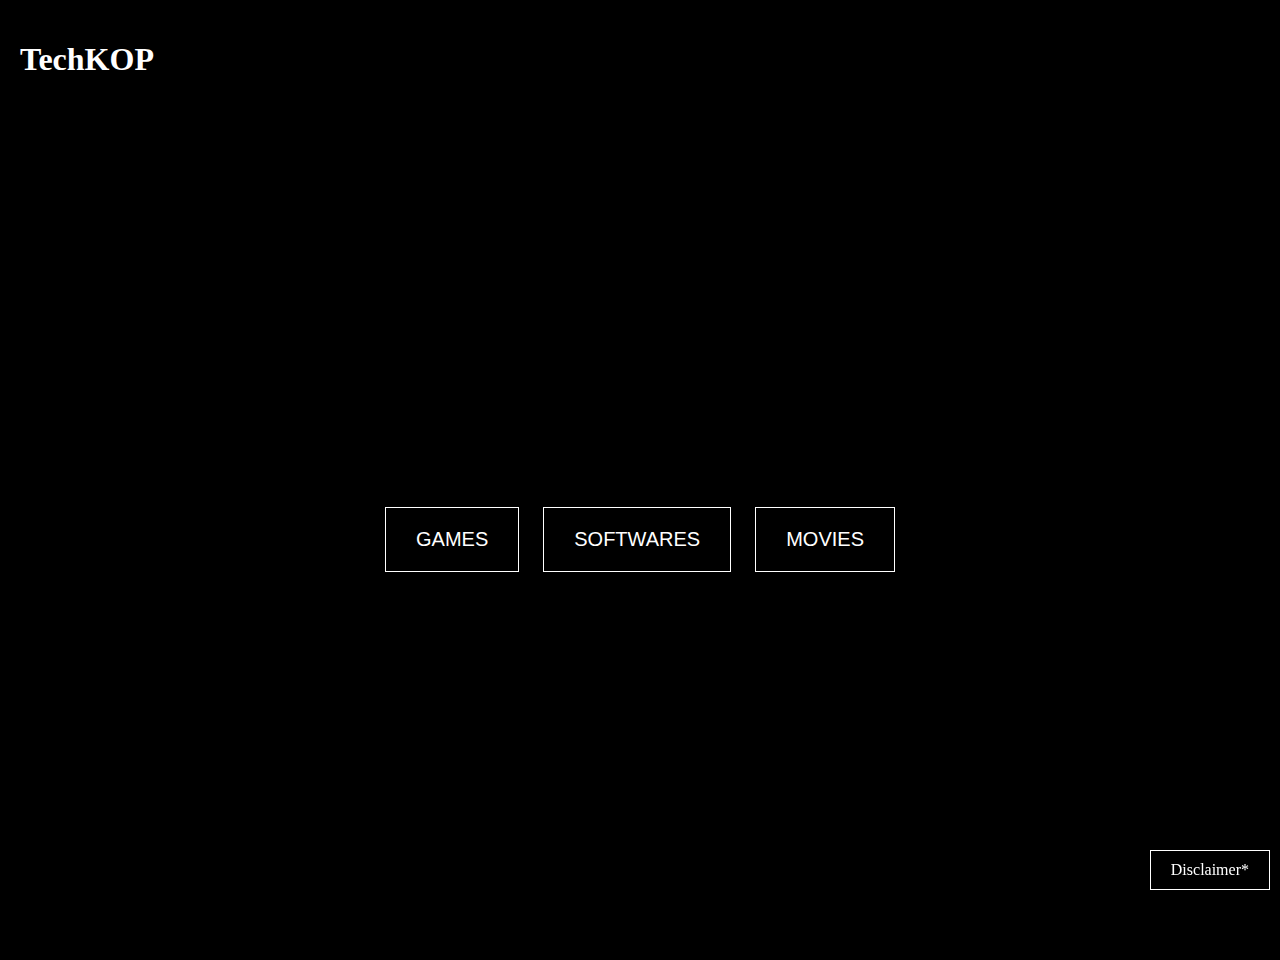
<file: index.html>
<!DOCTYPE html>
<html lang="en">
<head>
    <meta charset="UTF-8">
    <meta name="viewport" content="width=device-width, initial-scale=1.0">
    <title>TechKOP</title>
    <style>
        body {
            margin: 0;
            padding: 0;
            background-image: url('background.jpg');
            background-size: cover;
            background-repeat: no-repeat;
            background-position: top;
            color: black;
        }
        .header {
            background-color: black;
            color: white;
            text-align: left;
            padding: 20px;
            display: flex;
            align-items: center;
        }
        .logo {
            width: 70px;
            margin-right: 10px;
        }
        .container {
            display: flex;
            justify-content: center;
            align-items: center;
            height: calc(100vh - 60px);
        }
        .buttons {
            text-align: center;
        }
        .buttons button {
            background-color: transparent;
            color: white;
            border: 1px solid white;
            padding: 20px 30px; /* Adjust padding for larger buttons */
            margin: 0 10px;
            font-size: 20px; /* Adjust font size for larger text */
            cursor: pointer;
            transition: background-color 0.3s, color 0.3s;
            position: relative;
            text-decoration: none; /* Remove underlines from the button text */
        }
        .buttons button:hover {
            background-color: white;
            color: black;
        }
        .button-image {
            position: absolute;
            top: -175px;
            left: 10;
            right: 0;
            margin: 0 auto;
            width: 150px;
            height: 150px;
        }
        .button-image1 {
            position: absolute;
            top: -175px;
            left: 0;
            right: 0;
            margin: 0 auto;
            width: 150px;
            height: 140px;
        }
        .button-image2 {
            position: absolute;
            top: -200px;
            left: 0;
            right: 0;
            margin: 0 auto;
            width: 125px;
            height: 175px;
        }
        .buttons button a {
            text-decoration: none; /* Remove underlines from the button names */
            color: inherit; /* Inherit the button's color (white) */
        }
        /* Add styles for the disclaimer button */
        .disclaimer-button {
            position: fixed;
            bottom: 10px;
            right: 10px;
            background-color: transparent;
            color: white;
            border: 1px solid white;
            padding: 10px 20px;
            font-size: 16px;
            cursor: pointer;
            transition: background-color 0.3s, color 0.3s;
            text-decoration: none; /* Remove underline from the button text */
        }
        .disclaimer-button:hover {
            background-color: white;
            color: black;
        }
    </style>
</head>
<body>
    <div class="header">
        <h1>TechKOP</h1>
    </div>
    <div class="container">
        <div class="buttons">
            <button>
                <a href="Game.html">GAMES</a>
            </button>
            <button>
                <a href="softwares.html">SOFTWARES</a>
            </button>
            <button>
                <a href="Movies.html">MOVIES</a>
            </button>
        </div>
    </div>
    <!-- Add the Disclaimer button -->
    <a href="Disclaimer.html" class="disclaimer-button">Disclaimer*</a>
</body>
</html>
</file>
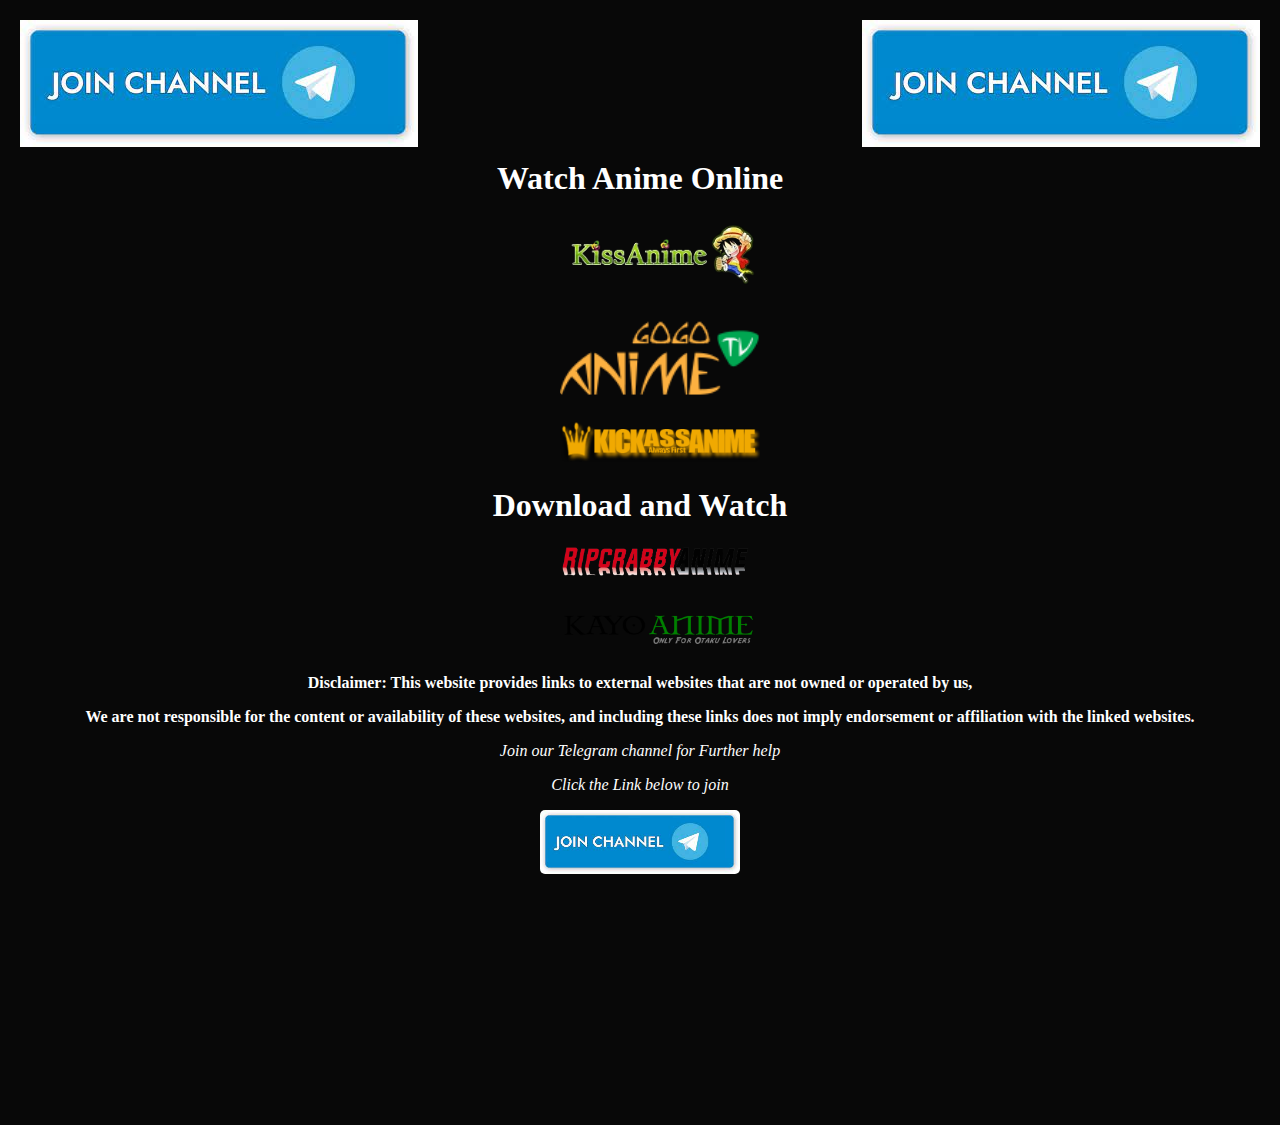
<file: anime.html>
<!DOCTYPE html>
<html>
<head>
    <title>Anime Page</title>
    <style>
        body {
            color: white;
            margin: 0; /* Reset margin to remove extra space around the body */
            padding: 0; /* Reset padding to remove extra space around the body */
            min-height: 100vh;
            background-color: #111; /* Added background color for better visibility */
        }
        .menu {
            text-align: center;
            padding: 10px;
        }
        .menu ul {
            list-style-type: none;
            padding: 10;
        }
        .menu ul li {
            margin-bottom: 20px;
        }
        .menu a {
            text-decoration: none;
            display: inline-block;
            position: relative;
        }
        .menu a img {
            /* Customize image size here */
            width: 200px; /* You can change this value to your desired width */
            height: auto; /* Auto-adjusts the height while maintaining aspect ratio */
            border-radius: 5px;
        }
        .menu a:hover img {
            opacity: 0.7; /* Reduce opacity on hover to indicate it's clickable */
        }
        .menu::before {
            content: "";
            background: rgba(0, 0, 0, 0.5);
            position: absolute;
            top: 0;
            left: 0;
            width: 100%;
            height: 125%;
            z-index: -1;
        }
        .search-container {
            text-align: center;
            padding: 20px;
        }
        .search-input {
            padding: 8px;
            border: 1px solid #ccc;
            border-radius: 5px;
            width: 300px;
            font-size: 16px;
        }
        .disclaimer {
            font-weight: bold;
        }
        /* Position the buttons */
        .top-left-button {
            position: absolute;
            left: 20px;
            top: 20px;
        }
        .top-right-button {
            position: absolute;
            right: 20px;
            top: 20px;
        }
        /* Added margin-top to move the content down */
        .menu-content {
            margin-top: 150px; /* Adjust this value as needed */
        }
    </style>
</head>
<body>
    <!-- Top left button -->
    <div class="top-left-button">
        <a href="https://t.me/+HEK1QwXT4qkxMDk1" target="_blank">
            <img src="join.jpg" alt="telegram">
        </a>
    </div>
    <!-- Top right button -->
    <div class="top-right-button">
        <a href="https://t.me/+HEK1QwXT4qkxMDk1" target="_blank">
            <img src="join.jpg" alt="telegram">
        </a>
    </div>
    <div class="menu">
        <div class="menu-content"> <!-- Added a container for the content -->
            <h1>Watch Anime Online</h1>
            <ul id="categoryList">
                <li>
                    <a href="https://oke.io/U8rfp" target="_blank">
                        <img src="kissanime.png" alt="Kissanime Image">
                    </a>
                </li>
                <li>
                    <a href="https://oke.io/jBAf" target="_blank">
                        <img src="gogoanime.png" alt="gogoanime">
                    </a>
                </li>
                <li>
                    <a href="https://oke.io/0OAP8Ja" target="_blank">
                        <img src="kickassanime.png" alt="kickassanime">
                    </a>
                </li>
            </ul>
            <h1>Download and Watch</h1>
            <ul id="categoryList">
                <li>
                    <a href="https://oke.io/NMiWYz5e" target="_blank">
                        <img src="ripcrabbyanime.png" alt="ripcrabbyanime">
                    </a>
                </li>
                <li>
                    <a href="https://oke.io/XHd2p" target="_blank">
                        <img src="kayoanime.png" alt="kayoanime">
                    </a>
                </li>
            </ul>
            <p class="disclaimer">
                Disclaimer: This website provides links to external websites that are not owned or operated by us,
            </p>
            <p class="disclaimer">We are not responsible for the content or availability of these websites, and including these links does not imply endorsement or affiliation with the linked websites.</p>
            <i class="italic-text">Join our Telegram channel for Further help</i>
            <p><i class="italic-text">Click the Link below to join</i></p>

            <li>
                <a href="https://t.me/+HEK1QwXT4qkxMDk1" target="_blank">
                    <img src="join.jpg" alt="telegram">
                </a>
            </li>
        </div>
    </div>
</body>
</html>
</file>
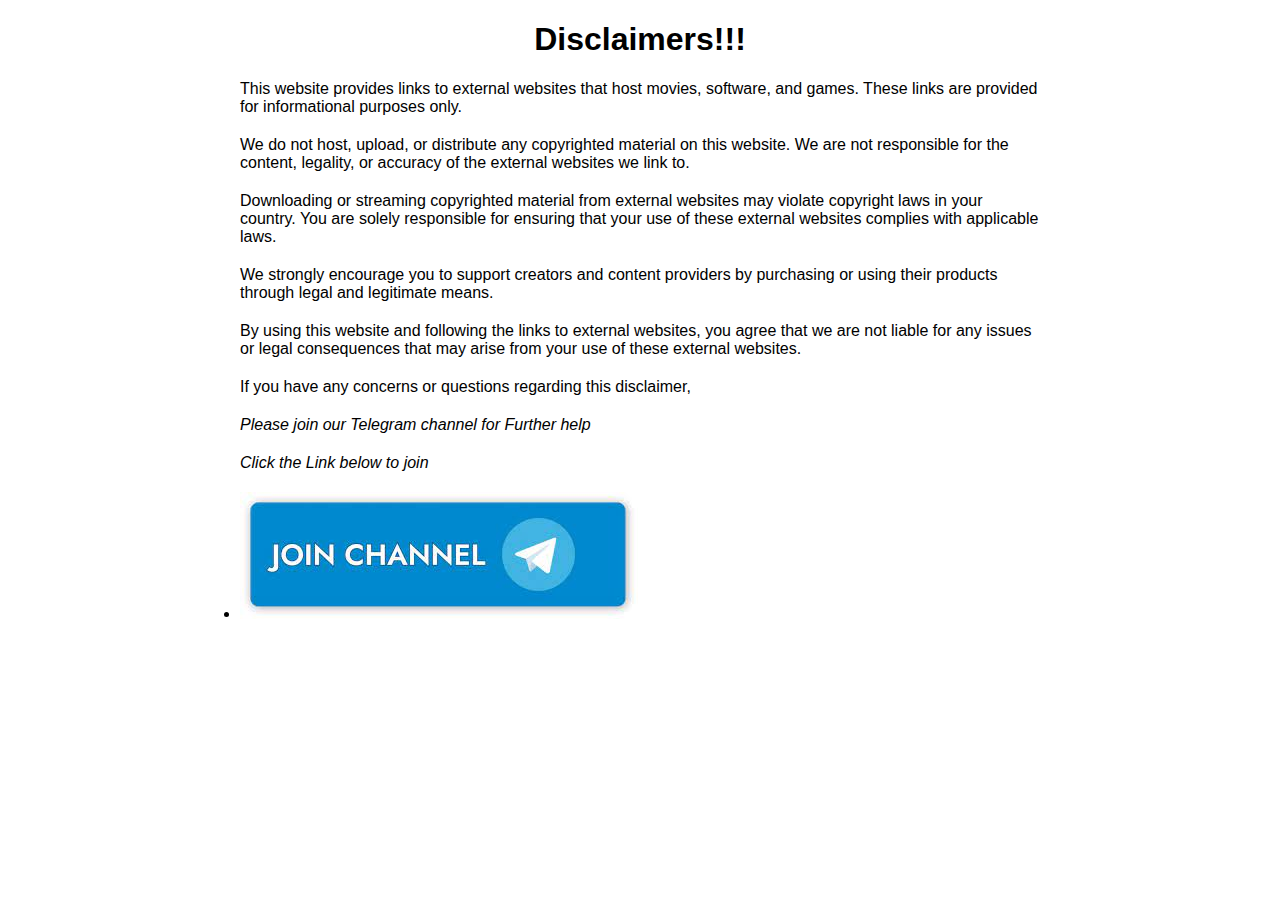
<file: Disclaimer.html>
<!DOCTYPE html>
<html lang="en">
<head>
    <meta charset="UTF-8">
    <meta name="viewport" content="width=device-width, initial-scale=1.0">
    <title>Disclaimers</title>
    <style>
        body {
            font-family: Arial, sans-serif;
            margin: 20px;
        }
        .container {
            max-width: 800px;
            margin: 0 auto;
        }
        h1 {
            text-align: center;
        }
        p {
            margin: 20px 0;
        }
    </style>
</head>
<body>
    <div class="container">
        <h1>Disclaimers!!!</h1>
        <p>This website provides links to external websites that host movies, software, and games. These links are provided for informational purposes only.</p>
        
        <p>We do not host, upload, or distribute any copyrighted material on this website. We are not responsible for the content, legality, or accuracy of the external websites we link to.</p>
        
        <p>Downloading or streaming copyrighted material from external websites may violate copyright laws in your country. You are solely responsible for ensuring that your use of these external websites complies with applicable laws.</p>
        
        <p>We strongly encourage you to support creators and content providers by purchasing or using their products through legal and legitimate means.</p>
        
        <p>By using this website and following the links to external websites, you agree that we are not liable for any issues or legal consequences that may arise from your use of these external websites.</p>
        
        <p>If you have any concerns or questions regarding this disclaimer,</p>
        <i class="italic-text">Please join our Telegram channel for Further help</i>
        <p><i class="italic-text">Click the Link below to join</i></p>

        <li>
            <a href="https://oke.io/mpBW7ot" target="_blank">
                <img src="join.jpg" alt="telegram">
            </a>
        </li>
    </div>
</body>
</html>
</file>
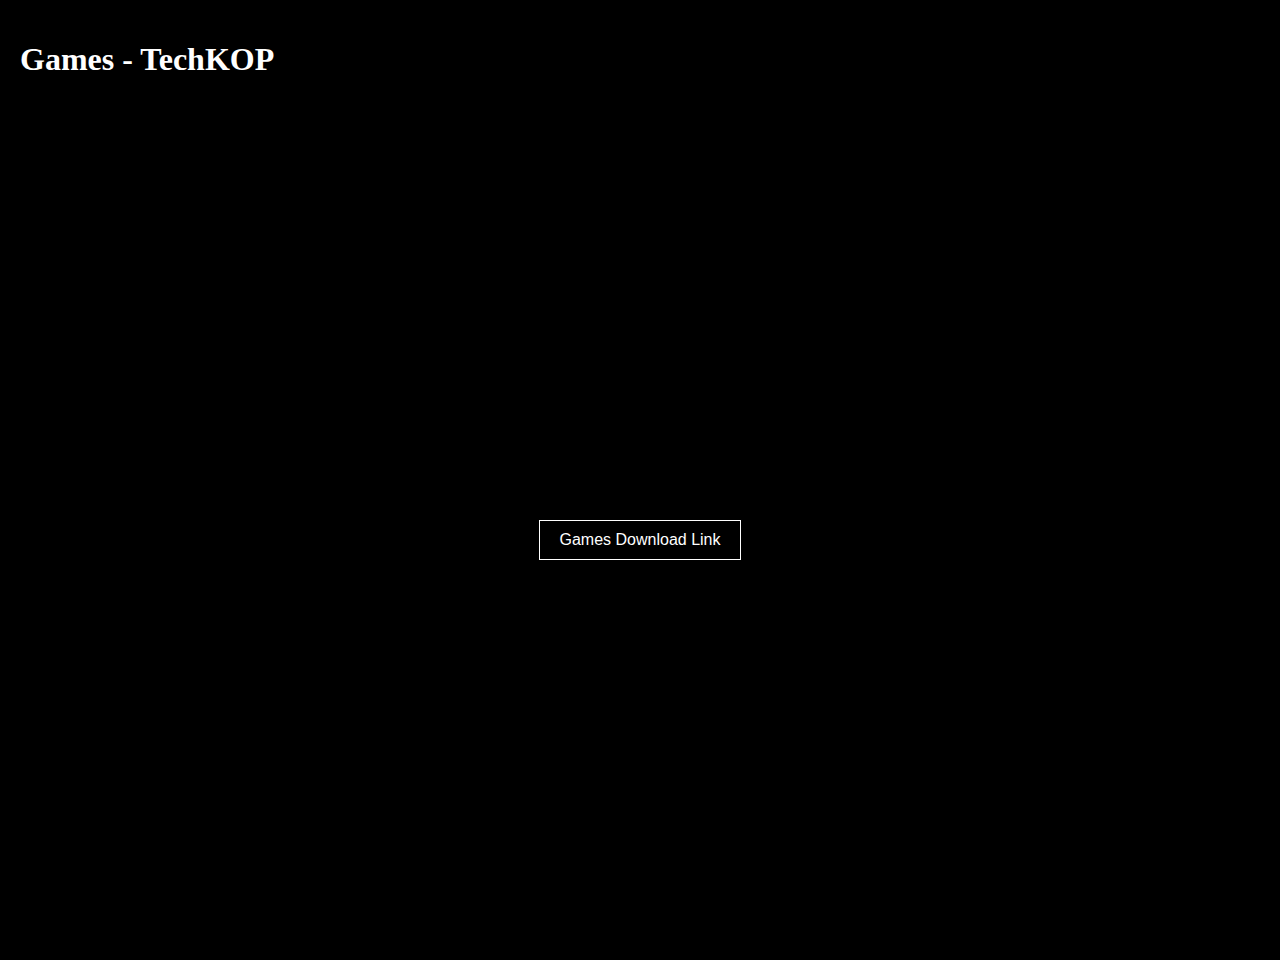
<file: Game.html>
<!DOCTYPE html>
<html lang="en">
<head>
    <meta charset="UTF-8">
    <meta name="viewport" content="width=device-width, initial-scale=1.0">
    <title>Games - TechKOP</title>
    <style>
        body {
            margin: 0;
            padding: 0;
            background-color: black;
            color: white;
        }
        .header {
            background-color: black;
            color: white;
            text-align: left;
            padding: 20px;
        }
        .container {
            display: flex;
            justify-content: center;
            align-items: center;
            height: calc(100vh - 60px); /* Adjust for the header height <a href="gamelist.html"><button>Play Online</button></a> */
        }
        .buttons {
            text-align: center;
        }
        .buttons button {
            background-color: transparent;
            color: white;
            border: 1px solid white;
            padding: 10px 20px;
            margin: 0 10px;
            font-size: 16px;
            cursor: pointer;
            transition: background-color 0.3s, color 0.3s;
        }
        .buttons button:hover {
            background-color: white;
            color: black;
        }        
    </style>
</head>
<body>
    <div class="header">
        <h1>Games - TechKOP</h1>
    </div>
    <div class="container">
        <div class="buttons">
         
            <a href="gamedownloadlist.html"><button>Games Download Link</button></a>
        </div>
        
    
    </div>
</body>
</html>
</file>
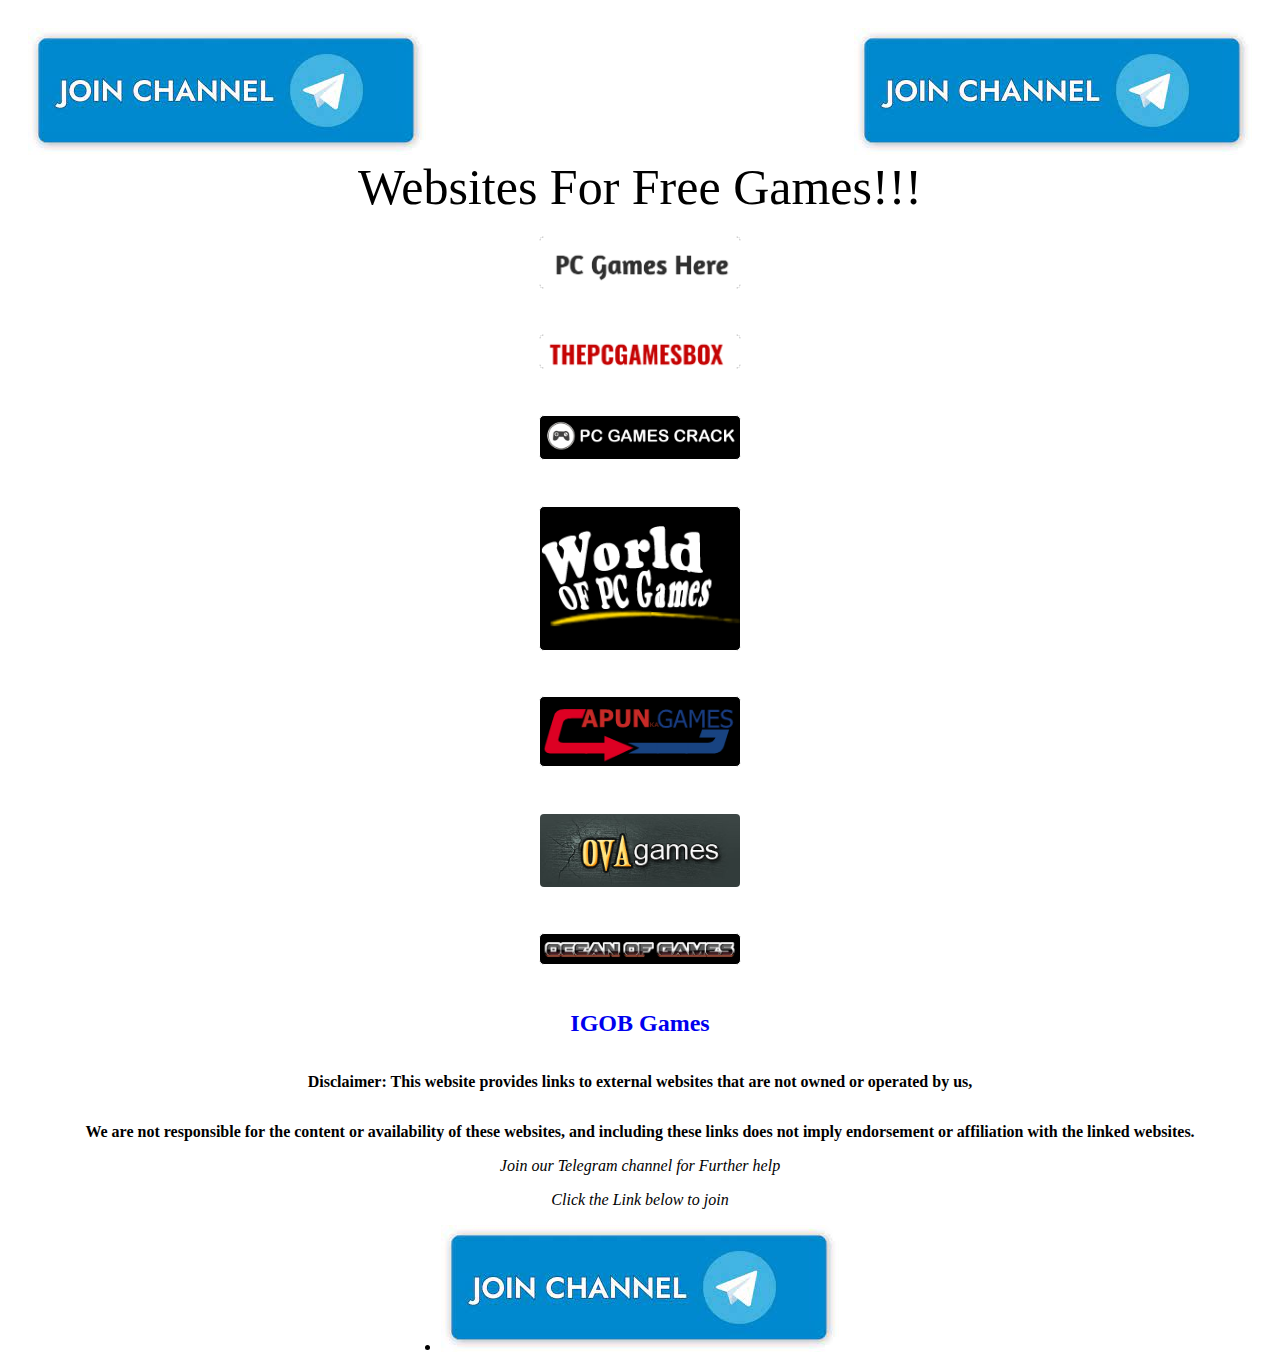
<file: gamedownloadlist.html>
<!DOCTYPE html>
<html>
<head>
    <title>Free Games!!!</title>
    <style>
        /* Style for the download buttons */
        a {
            text-decoration: none;
        }
        button {
            background-color: blue;
            color: white;
            padding: 10px 20px;
            border: none;
            cursor: pointer;
        }
        /* Center the title */
        .title {
            text-align: center;
            font-size: 50px;
            margin-top: 150px;
        }
        /* Style for the disclaimer and italic text */
        .disclaimer {
            font-weight: bold;
            text-align: center; /* Center-align the disclaimer */
        }
        .italic-text {
            font-size: 16px; /* Adjust the size as needed */
            text-align: center; /* Center-align the italic text */
        }
        /* Center-align the entire body content */
        body {
            display: flex;
            flex-direction: column;
            align-items: center;
            justify-content: center;
            min-height: 100vh;
            position: relative; /* Add relative positioning to the body */
        }
        /* Position the buttons */
        .top-left-button {
            position: absolute;
            left: 20px;
            top: 20px;
        }
        .top-right-button {
            position: absolute;
            right: 20px;
            top: 20px;
        }
        h2 a img {
    /* Customize image size here */
    width: 200px; /* You can change this value to your desired width */
    height: auto; /* Auto-adjusts the height while maintaining aspect ratio */
    border-radius: 5px;
    background-color: black; /* Set the background color to black */
    border: 1px solid white; /* Add a white border around the image */
}
    </style>
</head>
<body>
    <!-- Top left button -->
    <div class="top-left-button">
        <a href="https://t.me/+HEK1QwXT4qkxMDk1" target="_blank">
            <img src="join.jpg" alt="telegram">
        </a>
    </div>
    <!-- Top right button -->
    <div class="top-right-button">
        <a href="https://t.me/+HEK1QwXT4qkxMDk1" target="_blank">
            <img src="join.jpg" alt="telegram">
        </a>
    </div>
    
    <div class="title">Websites For Free Games!!!</div>

    <h2>
        <a href="https://oke.io/HrKWTl" target="_blank">
            <img src="pcgameshere.png" alt="PC Games Here">
        </a>
    </h2>
    
    <h2>
        <a href="https://oke.io/SyHj9T9b" target="_blank">
            <img src="thepcgamesbox.png" alt="PC Games Box">
        </a>
    </h2>
    
    <h2>
        <a href="https://oke.io/MaYnquP" target="_blank">
            <img src="pcgames.png" alt="PC Games Crack">
        </a>
    </h2>       
    <h2>
        <a href="https://oke.io/EstxK" target="_blank">
            <img src="WorldofPCGames.jpg" alt="World of Games">
        </a>
    </h2>
    
    <h2>
        <a href="https://www.apunkagames.com/" target="_blank">
            <img src="apunkagames.png" alt="ApunKaGames">
        </a>
    </h2>
    
    <h2>
        <a href="https://oke.io/hWFMX8P" target="_blank">
            <img src="ovagames.jpg" alt="OvaGames">
        </a>
    </h2>
    
    <h2>
        <a href="https://oke.io/VLTf" target="_blank">
            <img src="oceanofgames.png" alt="OceanOfGames">
        </a>
    </h2>
    <h2>
        <a href="https://oke.io/gxbgZ3" target="_blank">
            IGOB Games      </a>
    </h2>
    
    <p class="disclaimer">
        Disclaimer: This website provides links to external websites that are not owned or operated by us,
    </p>
    <p class="disclaimer">We are not responsible for the content or availability of these websites, and including these links does not imply endorsement or affiliation with the linked websites.</p>
    <i class="italic-text">Join our Telegram channel for Further help</i>
    <p><i class="italic-text">Click the Link below to join</i></p>
    <li>
        <a href="https://t.me/+HEK1QwXT4qkxMDk1" target="_blank">
            <img src="join.jpg" alt="telegram">
        </a>
    </li>
</body>
</html>
</file>
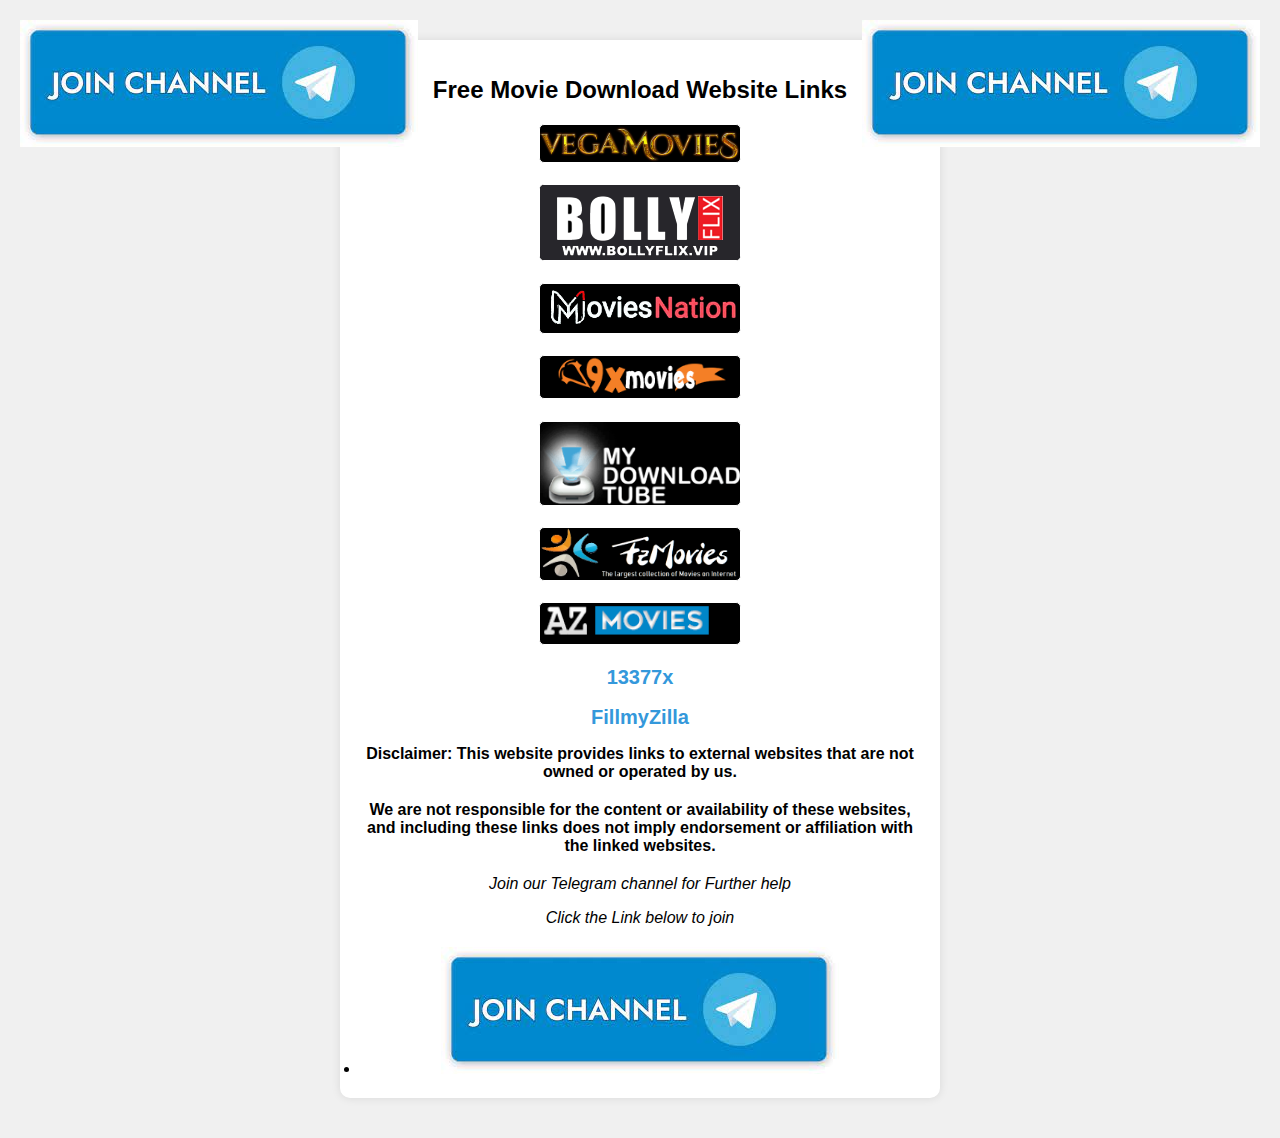
<file: links.html>
<!DOCTYPE html>
<html>
<head>
    <title>Free Movie Download Website</title>
    <style>
        body {
            background-color: black;
            color: black; /* Set the text color to white */
            margin: 0; /* Remove margin to extend background color */
            padding: 0; /* Remove padding to extend background color */
            font-family: Arial, sans-serif; /* Set a fallback font */
        }

        .disclaimer {
            font-weight: bold;
        }

        /* Position the buttons */
        .top-left-button {
            position: absolute;
            left: 20px;
            top: 20px;
        }

        .top-right-button {
            position: absolute;
            right: 20px;
            top: 20px;
        }

        .container {
            text-align: center;
            padding: 20px;
        }

        .page {
            background: rgba(0, 0, 0, 0.5); /* Add a semi-transparent background */
            padding: 20px;
            border-radius: 10px;
            margin: 20px auto; /* Center the content horizontally */
            max-width: 1000px; /* Limit content width */
        }

        .title {
            color: black;
        }

        .title a {
            color: black; /* Set link color */
            text-decoration: none;
        }

        .title a:hover {
            text-decoration: underline;
        }

        h2 {
            margin-bottom: 20px;
        }

        h2 a {
            color: #3498db; /* Set link color */
            text-decoration: none;
            display: inline-block;
            position: relative;
        }

        h2 a img {
    /* Customize image size here */
    width: 200px; /* You can change this value to your desired width */
    height: auto; /* Auto-adjusts the height while maintaining aspect ratio */
    border-radius: 5px;
    background-color: black; /* Set the background color to black */
    border: 1px solid white; /* Add a white border around the image */
}


        h2 a:hover img {
            opacity: 0.7; /* Reduce opacity on hover to indicate it's clickable */
        }

    </style>
    <link rel="stylesheet" type="text/css" href="styles.css">
</head>
<body>
    <!-- Top left button -->
    <div class="top-left-button">
        <a href="https://t.me/+HEK1QwXT4qkxMDk1" target="_blank">
            <img src="join.jpg" alt="telegram">
        </a>
    </div>
    <!-- Top right button -->
    <div class="top-right-button">
        <a href="https://t.me/+HEK1QwXT4qkxMDk1" target="_blank">
            <img src="join.jpg" alt="telegram">
        </a>
    </div>
    <div class="container">
        <div class="page">
            <h1 class="title">Free Movie Download Website Links</h1>

            <h2>
                <a href="https://oke.io/qKyhjoe" target="_blank">
                    <img src="vegamovies.png" alt="VegaMovies">
                </a>
            </h2>

            <h2>
                <a href="https://oke.io/JfYJn4" target="_blank">
                    <img src="bollyflix.png" alt="BollyFlix">
                </a>
            </h2>
            <h2>
                <a href="https://oke.io/0A9QD2h" target="_blank">
                    <img src="moviesnation.png" alt="Moviesnation">
                </a>
            </h2>
            <h2>
                <a href="https://oke.io/FNnSY" target="_blank">
                    <img src="9xmovies.png" alt="9xMovies">
                </a>
            </h2>            
            <h2>
                <a href="https://oke.io/ZCO6l" target="_blank">
                    <img src="mydownloadtube.png" alt="MyDownloadTube">
                </a>
            </h2>
            <h2>
                <a href="https://oke.io/AYXh" target="_blank">
                    <img src="fzmovies.png" alt="FZMovies">
                </a>
            </h2>
            <h2>
                <a href="https://oke.io/UG5s" target="_blank">
                    <img src="azmovies.png" alt="AZMovies">
                </a>
            </h2>
            <h2>
                <a href="https://oke.io/Kvum" target="_blank">
                13377x
                </a>
            </h2>
            <h2>
                <a href="https://oke.io/4OvI9Oe" target="_blank">FillmyZilla</a>
            </h2>

            <!-- Add more movie download links in a similar format -->

            <p class="disclaimer">
                Disclaimer: This website provides links to external websites that are not owned or operated by us.
            </p>
            <p class="disclaimer">We are not responsible for the content or availability of these websites, and including these links does not imply endorsement or affiliation with the linked websites.</p>
            <i class="italic-text">Join our Telegram channel for Further help</i>
            <p><i class="italic-text">Click the Link below to join</i></p>
            <li>
                <a href="https://t.me/+HEK1QwXT4qkxMDk1" target="_blank">
                    <img src="join.jpg" alt="telegram">
                </a>
            </li>
        </div>
    </div>
</body>
</html>
</file>
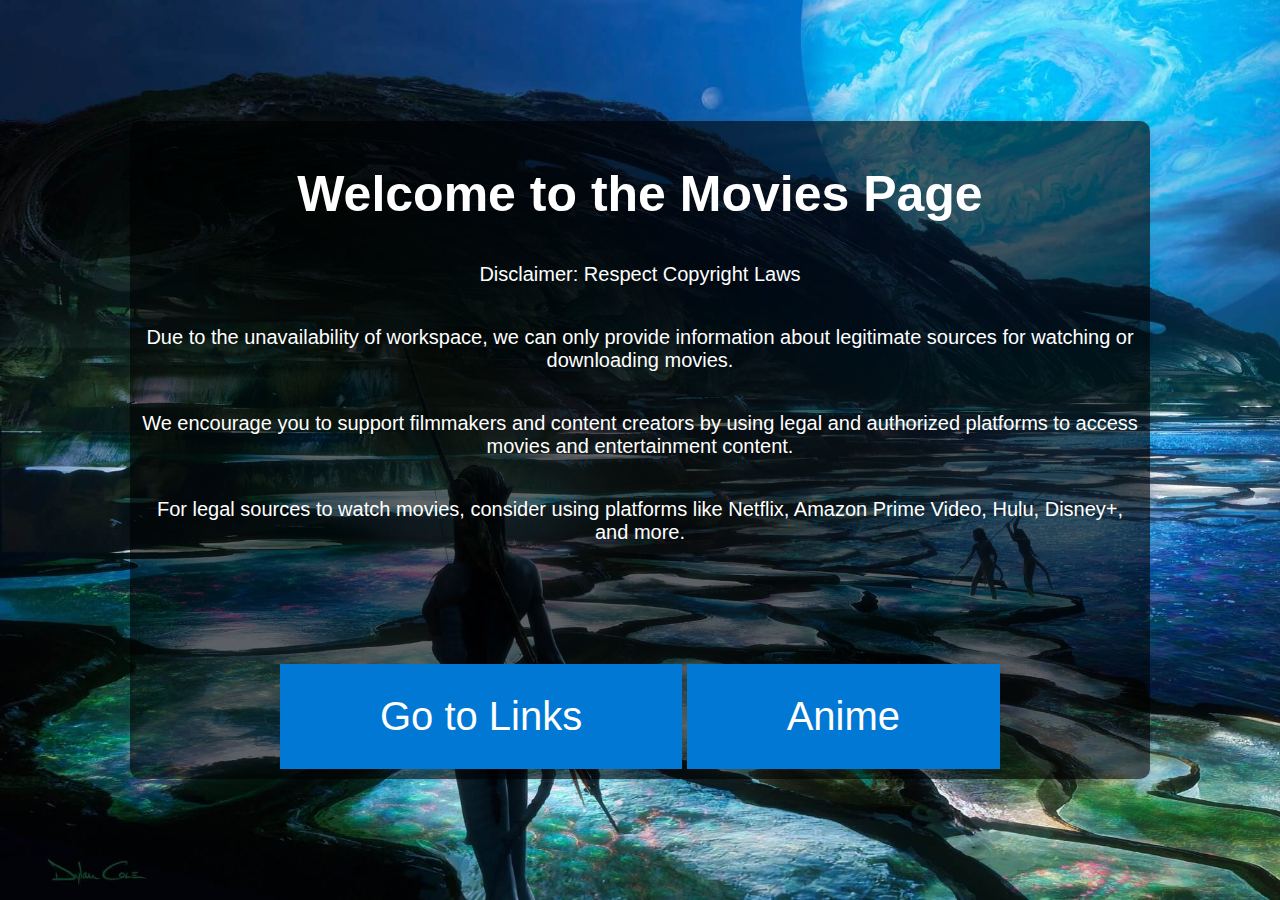
<file: Movies.html>
<!DOCTYPE html>
<html>
<head>
    <title>Welcome to the Movies Page</title>
    <link rel="stylesheet" type="text/css" href="styles.css">
    <style>
        body {
            background-image: url('movies_background.jpg'); /* Set the background image */
            background-size: cover; /* Cover the entire viewport */
            background-repeat: no-repeat; /* Prevent image repetition */
            background-attachment: fixed; /* Fixed background image */
            margin: 0; /* Remove default margin */
            padding: 0; /* Remove default padding */
            color: #ffffff; /* Set text color to white */
            font-family: Arial, sans-serif; /* Set font family for text */
            text-align: center; /* Center text content */
            display: flex; /* Use flexbox for centering content */
            justify-content: center;
            align-items: center;
            height: 100vh; /* Set the height of the body to the viewport height */
        }
        .page {
            background-color: rgba(0, 0, 0, 0.6); /* Add a semi-transparent background for better readability */
            max-width: 1000px; /* Limit the width of the content */
            padding: 10px; /* Increase padding to enlarge content */
        }
        .title {
            font-size: 50px; /* Increase title font size for emphasis */
        }
        p {
            margin: 40px 0; /* Add spacing between paragraphs */
            font-size: 20px; /* Increase paragraph font size */
        }
        button {
            margin-top: 80px; /* Add spacing above buttons */
            padding: 30px 100px; /* Increase button padding */
            font-size: 40px; /* Increase button font size */
            background-color: #0078d4; /* Change button background color */
            color: #ffffff; /* Set button text color to white */
            border: none; /* Remove button border */
            cursor: pointer;
        }
        button:hover {
            background-color: #0056b3; /* Darken button color on hover */
        }
        .disclaimer {
            font-weight: bold;
        }
    </style>
</head>
<body>
    <div class="page">
        <h1 class="title">Welcome to the Movies Page</h1>
        <p>Disclaimer: Respect Copyright Laws</p>
        <p>Due to the unavailability of workspace, we can only provide information about legitimate sources for watching or downloading movies.</p>
        <p>We encourage you to support filmmakers and content creators by using legal and authorized platforms to access movies and entertainment content.</p>
        <p>For legal sources to watch movies, consider using platforms like Netflix, Amazon Prime Video, Hulu, Disney+, and more.</p>
        
        <!-- Add a button to redirect to the links.html page -->
        <button onclick="window.location.href='links.html'">Go to Links</button>
        
        <!-- Add a button to redirect to the Anime.html page -->
        <button onclick="window.location.href='anime.html'">Anime</button>
        
    </div>
</body>
</html>
</file>
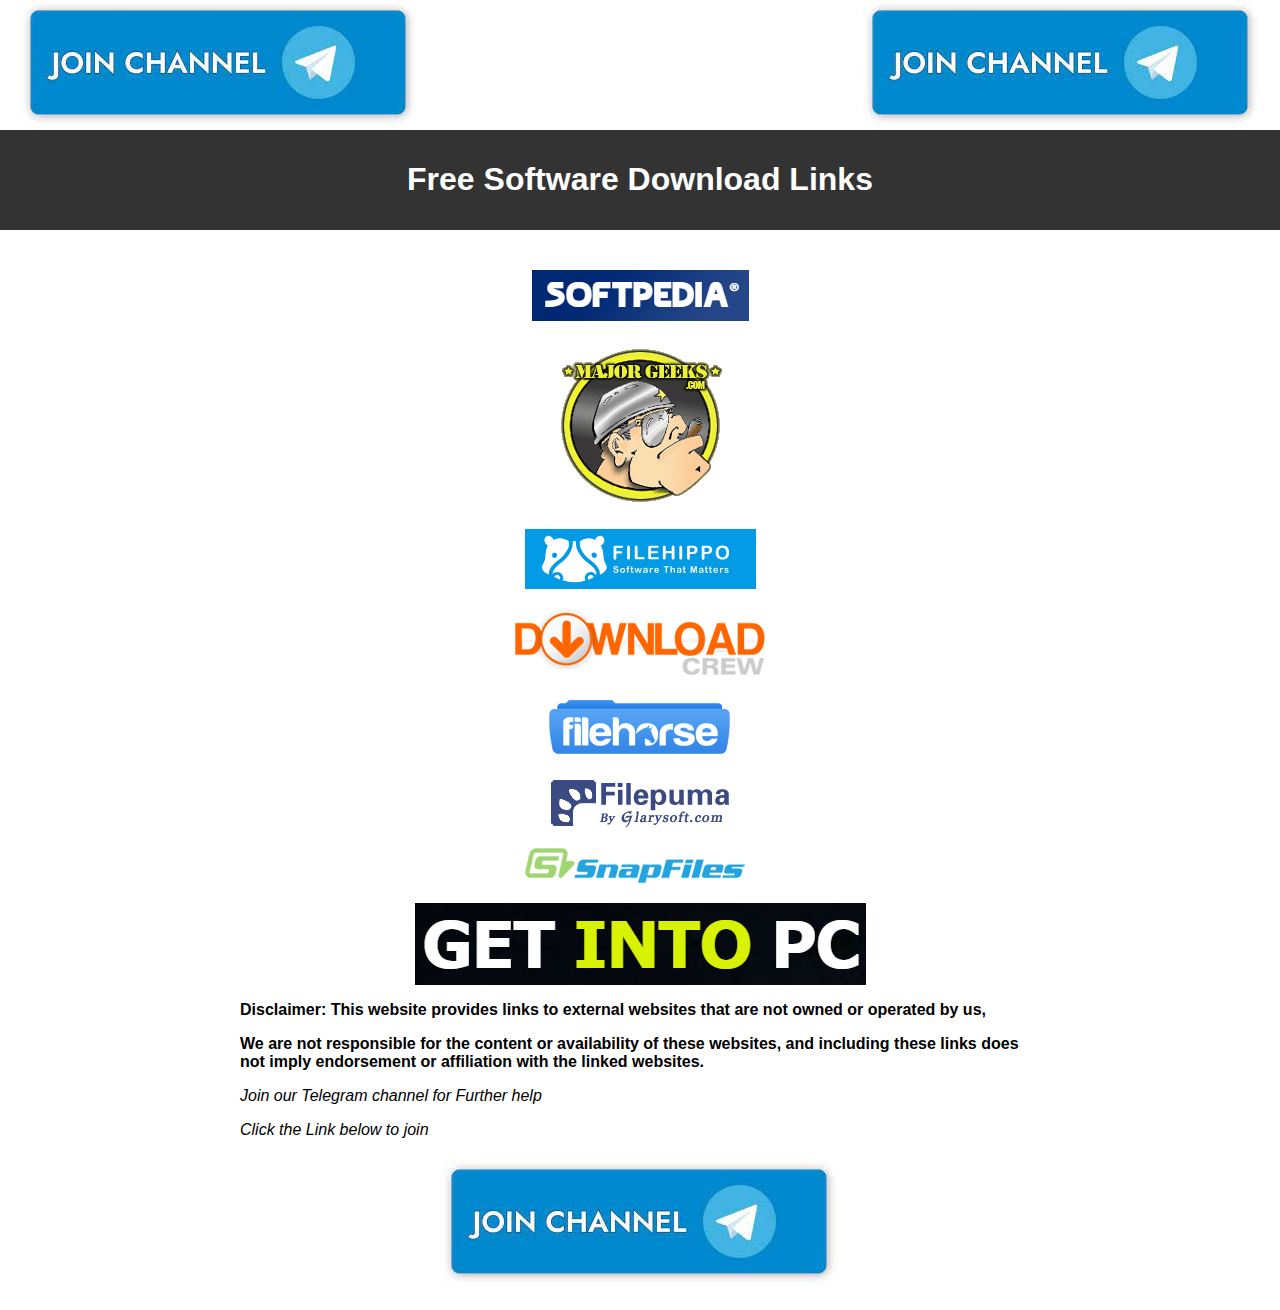
<file: softwares.html>
<!DOCTYPE html>
<html>
<head>
    <title>Software List</title>
    <style>
        body {
            font-family: Arial, sans-serif;
            margin: 0;
            padding: 0;
        }
        header {
            background-color: #333;
            color: white;
            text-align: center;
            padding: 10px 0;
            margin-top: 130px;
        }
        .container {
            max-width: 800px;
            margin: 0 auto;
            padding: 20px;
        }
        .software {
            margin-top: 20px;
        }
        .software a {
            text-decoration: none;
            color: #333; /* Change link color if needed */
        }
        .software h2 {
            margin: 0;
            text-align: center;
        }
        .software h2 a img {
            max-width: 100%;
            height: auto;
            display: block;
            margin: 0 auto;
        }
        .search-container {
            text-align: center;
            margin-top: 20px;
        }
        .search-input {
            padding: 8px;
            width: 60%;
            border: 1px solid #ccc;
            border-radius: 4px;
        }
        .search-button {
            background-color: #4CAF50;
            color: white;
            border: none;
            padding: 8px 16px;
            border-radius: 4px;
            cursor: pointer;
        }
        .disclaimer {
            font-weight: bold;
        }
        /* Position the buttons */
        .top-left-button {
            position: absolute;
            left: 20px;
            top: 0px;
        }
        .top-right-button {
            position: absolute;
            right: 20px;
            top: 0px;
        }
        /* Center the Join button */
        .join-button {
            text-align: center;
            margin-top: 20px;
        }
    </style>
</head>
<body>
    <!-- Top left button -->
    <div class="top-left-button">
        <a href="https://t.me/+HEK1QwXT4qkxMDk1" target="_blank">
            <img src="join.jpg" alt="telegram">
        </a>
    </div>
    <!-- Top right button -->
    <div class="top-right-button">
        <a href="https://t.me/+HEK1QwXT4qkxMDk1" target="_blank">
            <img src="join.jpg" alt="telegram">
        </a>
    </div>
    <header>
        <h1>Free Software Download Links</h1>        
    </header>
    <div class="container">        
        <div class="software">           
            <h2><a href="https://oke.io/MdVGF" target="_blank"><img src="softpedia.png" alt="SoftPedia"></a></h2>
        </div>
        <div class="software">           
            <h2><a href="https://oke.io/wXfkuZc" target="_blank"><img src="majorgeeks.png" alt="MajorGeeks"></a></h2>
        </div>
        <div class="software">           
            <h2><a href="https://oke.io/FeoG4" target="_blank"><img src="filehippo.png" alt="FileHippo"></a></h2>
        </div>
        <div class="software">           
            <h2><a href="https://oke.io/J6dKTXn1" target="_blank"><img src="downloadcrew.png" alt="downloadcrew"></a></h2>
        </div>
        <div class="software">           
            <h2><a href="https://oke.io/gXnYXk" target="_blank"><img src="filehorse.png" alt="filehorse"></a></h2>
        </div>
        <div class="software">           
            <h2><a href="https://oke.io/34NdF" target="_blank"><img src="filespuma.png" alt="filepuma"></a></h2>
        </div>
        <div class="software">           
            <h2><a href="https://oke.io/FY29" target="_blank"><img src="snapfiles.png" alt="SnapFiles"></a></h2>
        </div>
        <div class="software">           
            <h2><a href="https://oke.io/lzPC" target="_blank"><img src="getintopc.png" alt="GetIntoPc"></a></h2>
        </div>
        <!-- Add similar blocks for other software -->
        <p class="disclaimer">
            Disclaimer: This website provides links to external websites that are not owned or operated by us,
        </p>
        <p class="disclaimer">We are not responsible for the content or availability of these websites, and including these links does not imply endorsement or affiliation with the linked websites.</p>
    <i class="italic-text">Join our Telegram channel for Further help</i>
    <p><i class="italic-text">Click the Link below to join</i></p>
    <div class="join-button">
        <a href="https://t.me/+HEK1QwXT4qkxMDk1" target="_blank">
            <img src="join.jpg" alt="telegram">
        </a>
    </div>
    </div>
</body>
</html>
</file>
<file: styles.css>
body {
    margin: 0;
    font-family: Arial, sans-serif;
    display: flex;
    justify-content: center;
    align-items: center;
    min-height: 100vh;
    background-color: #f0f0f0;
}

.container {
    width: 100%;
    max-width: 600px;
}

.page {
    background-color: #fff;
    padding: 20px;
    border-radius: 10px;
    box-shadow: 0 0 10px rgba(0, 0, 0, 0.1);
    text-align: center;
}

.title {
    font-size: 24px;
    margin-bottom: 20px;
}

.continue-btn {
    background-color: #3498db;
    color: #fff;
    border: none;
    padding: 10px 20px;
    font-size: 16px;
    border-radius: 5px;
    cursor: pointer;
    transition: background-color 0.3s;
}

.continue-btn:hover {
    background-color: #2980b9;
}

h2 {
    font-size: 20px;
    margin-bottom: 10px;
}

p {
    font-size: 16px;
    margin-bottom: 20px;
}
</file>
